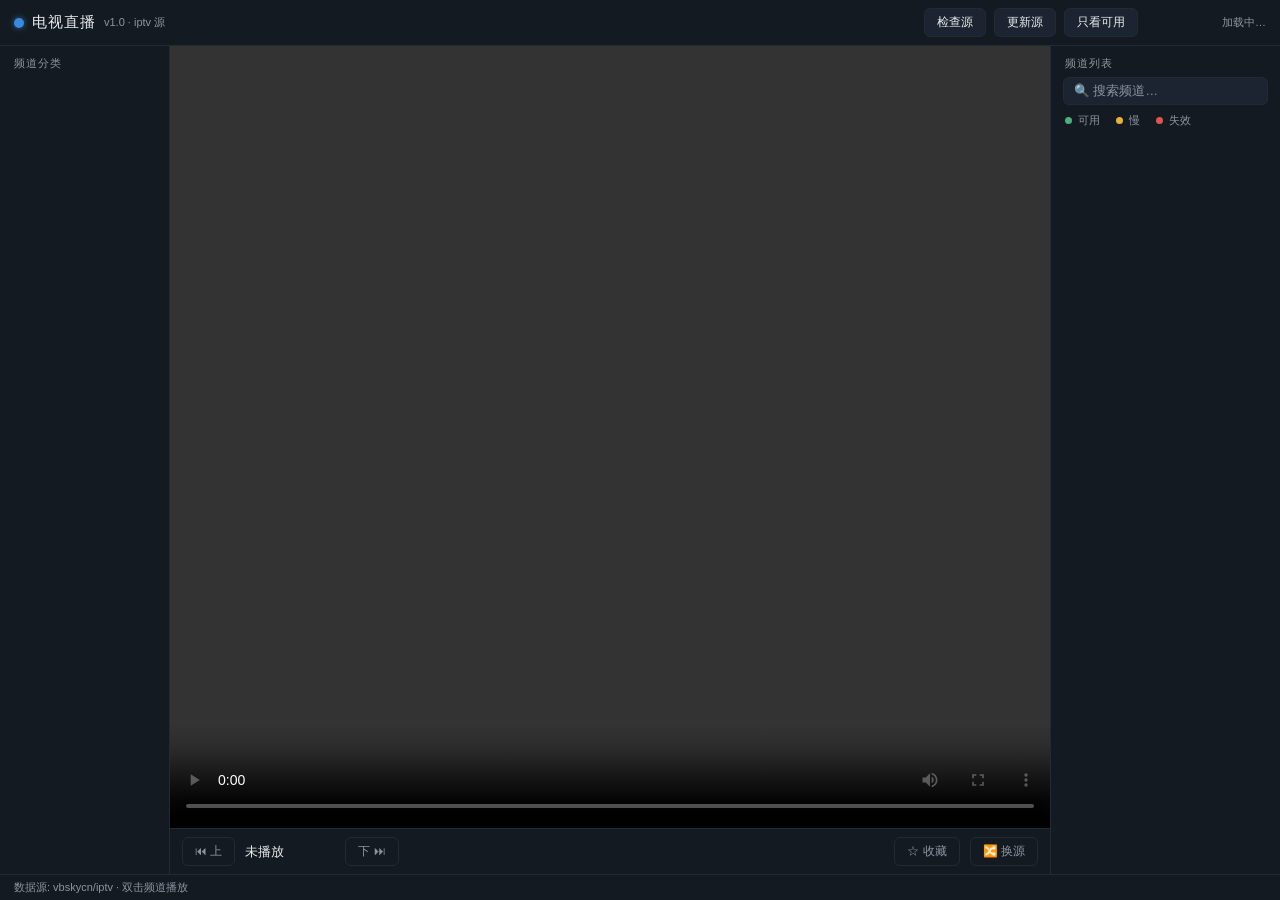
<file: ui/index.html>
<!DOCTYPE html>
<html lang="zh-CN">
<head>
<meta charset="UTF-8">
<meta http-equiv="X-UA-Compatible" content="IE=edge">
<meta name="viewport" content="width=device-width, initial-scale=1.0">
<title>电视直播</title>
<link rel="stylesheet" href="style.css">
</head>
<body>
  <div id="app">
    <!-- 顶栏 -->
    <header id="topbar">
      <div class="brand">
        <span class="logo-dot"></span>
        <span class="brand-name">电视直播</span>
        <span class="brand-sub">v1.0 · iptv 源</span>
      </div>
      <div class="top-actions">
        <button id="btn-check" class="btn" title="重新检测全部源可用性">检查源</button>
        <button id="btn-update" class="btn" title="从 GitHub 拉取最新直播源">更新源</button>
        <button id="btn-filter" class="btn" title="只显示有可用源的频道">只看可用</button>
        <span id="status-text" class="status-text">加载中…</span>
      </div>
    </header>

    <div id="main">
      <!-- 左：分类树 -->
      <aside id="sidebar">
        <div class="panel-title">频道分类</div>
        <ul id="cat-list"></ul>
      </aside>

      <!-- 中：播放器 -->
      <section id="player-col">
        <div id="video-wrap">
          <video id="video" autoplay controls playsinline></video>
          <div id="video-mask" class="hidden">
            <div id="mask-title">选择左侧频道开始播放</div>
            <div id="mask-sub"></div>
          </div>
        </div>
        <div id="player-bar">
          <button id="btn-prev" class="bar-btn" title="上一个频道 (↑)">⏮ 上</button>
          <span id="now-playing" class="now-playing">未播放</span>
          <button id="btn-next" class="bar-btn" title="下一个频道 (↓)">下 ⏭</button>
          <div class="spacer"></div>
          <span id="source-info" class="source-info"></span>
          <button id="btn-switch" class="bar-btn" title="切换到下一条可用源 (S)">🔀 换源</button>
        </div>
      </section>

      <!-- 右：频道列表 -->
      <aside id="channel-col">
        <div class="panel-title">
          频道列表 <span id="channel-count" class="count"></span>
        </div>
        <input id="search" type="text" placeholder="🔍 搜索频道…" autocomplete="off">
        <div class="legend">
          <span class="dot ok"></span>可用
          <span class="dot slow"></span>慢
          <span class="dot bad"></span>失效
        </div>
        <ul id="channel-list"></ul>
      </aside>
    </div>

    <footer id="footer">
      <span id="footer-info">数据源: vbskycn/iptv · 双击频道播放</span>
    </footer>
  </div>

  <script src="vendor/hls.min.js"></script>
  <script src="app.js"></script>
</body>
</html>
</file>
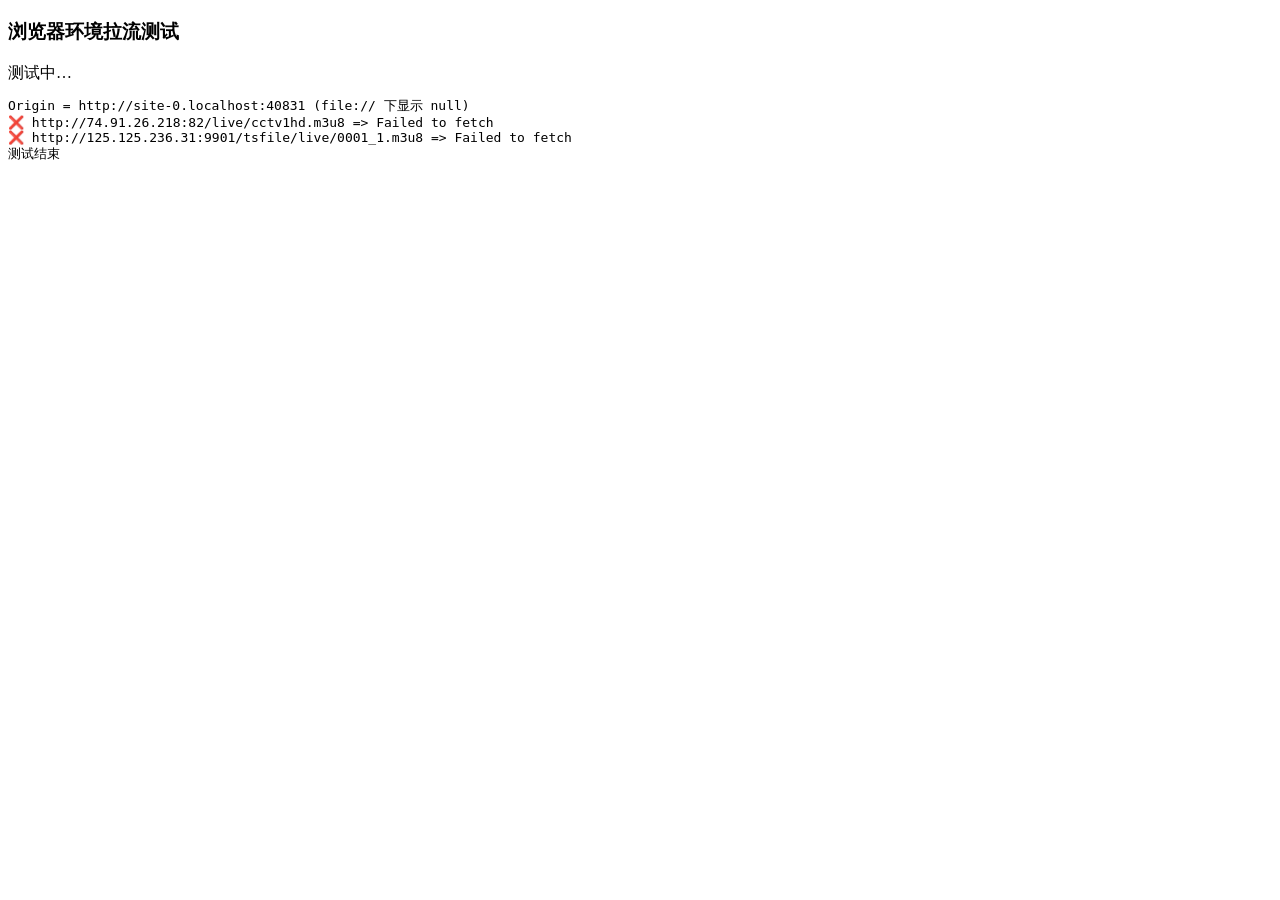
<file: ui/test_cors.html>
<!DOCTYPE html>
<html>
<head><meta charset="UTF-8"><title>CORS Test</title></head>
<body>
  <h3>浏览器环境拉流测试</h3>
  <div id="result">测试中…</div>
  <pre id="log"></pre>
  <script>
    const logEl = document.getElementById('log');
    const log = (s) => { logEl.textContent += s + '\n'; };

    // 用与 hls.js 相同的方式(XHR) 请求 CCTV1 的 m3u8
    const targets = [
      'http://74.91.26.218:82/live/cctv1hd.m3u8',
      'http://125.125.236.31:9901/tsfile/live/0001_1.m3u8?key=txiptv&playlive=1&authid=0',
    ];

    async function test(url) {
      try {
        const r = await fetch(url);
        const t = await r.text();
        log('✅ ' + url.slice(0, 50) + ' => HTTP ' + r.status + ' 长度 ' + t.length);
      } catch (e) {
        log('❌ ' + url.slice(0, 50) + ' => ' + e.message);
      }
    }

    (async () => {
      log('Origin = ' + location.origin + ' (file:// 下显示 null)');
      for (const u of targets) await test(u);
      log('测试结束');
    })();
  </script>
</body>
</html>
</file>
<file: ui/style.css>
/* ===== 深色电视风 ===== */
* { margin:0; padding:0; box-sizing:border-box; }

:root {
  --bg: #0f1318;
  --panel: #141a21;
  --panel-2: #1b2430;
  --border: #232a33;
  --text: #e8ecef;
  --text-dim: #8b95a1;
  --accent: #378add;
  --ok: #4caf7d;
  --slow: #e6b23c;
  --bad: #e0554f;
  --hover: #253140;
}

html, body { height:100%; }
body {
  background: var(--bg);
  color: var(--text);
  font-family: "Segoe UI", "Microsoft YaHei", "PingFang SC", sans-serif;
  font-size: 13px;
  overflow: hidden;
  user-select: none;
}

#app { display:flex; flex-direction:column; height:100vh; }

/* ===== 顶栏 ===== */
#topbar {
  display:flex; align-items:center; justify-content:space-between;
  padding:8px 14px;
  background: var(--panel);
  border-bottom: 1px solid var(--border);
  flex:none;
}
.brand { display:flex; align-items:center; gap:8px; }
.logo-dot {
  width:10px; height:10px; border-radius:50%;
  background: var(--accent);
  box-shadow: 0 0 6px rgba(55,138,221,.7);
}
.brand-name { font-size:15px; font-weight:500; letter-spacing:1px; }
.brand-sub { font-size:11px; color:var(--text-dim); }
.top-actions { display:flex; align-items:center; gap:8px; }

.btn {
  background: var(--panel-2);
  color: var(--text);
  border: 1px solid var(--border);
  border-radius: 6px;
  padding: 5px 12px;
  font-size: 12px;
  cursor: pointer;
  transition: background .15s;
}
.btn:hover { background: var(--hover); }
.btn:disabled { opacity:.4; cursor:not-allowed; }
.btn.active { border-color: var(--accent); color: var(--accent); }

.status-text { font-size:11px; color:var(--text-dim); min-width:120px; text-align:right; }

/* ===== 主区域 ===== */
#main { display:flex; flex:1; min-height:0; }

/* 左分类树 */
#sidebar {
  width:170px; flex:none;
  background: var(--panel);
  border-right: 1px solid var(--border);
  overflow-y:auto;
  padding-bottom: 12px;
}
.panel-title {
  font-size:11px; color:var(--text-dim);
  padding:10px 14px 6px; letter-spacing:1px;
}
#cat-list { list-style:none; }
#cat-list li {
  padding:6px 16px; cursor:pointer;
  font-size:12.5px; color:var(--text-dim);
  border-left:2px solid transparent;
  white-space:nowrap; overflow:hidden; text-overflow:ellipsis;
  transition: background .15s, color .15s;
}
#cat-list li:hover { background:var(--hover); color:var(--text); }
#cat-list li.active {
  background: var(--panel-2);
  border-left-color: var(--accent);
  color: #fff;
}
#cat-list li .cat-count { float:right; font-size:10.5px; color:var(--text-dim); opacity:.6; }

/* 中播放区 */
#player-col {
  flex:1; display:flex; flex-direction:column;
  min-width:0;
}
#video-wrap {
  flex:1; position:relative;
  background:#000;
  min-height:0;
}
#video {
  width:100%; height:100%;
  background:#000;
  object-fit:contain;
}
#video-mask {
  position:absolute; inset:0;
  display:flex; flex-direction:column;
  align-items:center; justify-content:center;
  gap:10px;
  background:#06080b;
  color:var(--text-dim);
}
#video-mask.hidden { display:none; }
#mask-title { font-size:16px; color:var(--text); font-weight:500; }
#mask-sub { font-size:12px; }

#player-bar {
  display:flex; align-items:center; gap:10px;
  padding:8px 12px;
  background: var(--panel);
  border-top: 1px solid var(--border);
  flex:none;
}
.bar-btn {
  background: transparent;
  color: var(--text-dim);
  border: 1px solid var(--border);
  border-radius:6px;
  padding:5px 12px;
  font-size:12px; cursor:pointer;
  transition: all .15s;
}
.bar-btn:hover:not(:disabled) { border-color:var(--accent); color:var(--text); }
.bar-btn:disabled { opacity:.35; cursor:not-allowed; }
.now-playing { font-size:13px; font-weight:500; min-width:90px; }
.source-info { font-size:11px; color:var(--text-dim); }
.spacer { flex:1; }

/* 右频道列表 */
#channel-col {
  width:230px; flex:none;
  background: var(--panel);
  border-left: 1px solid var(--border);
  display:flex; flex-direction:column;
}
.count { color:var(--text-dim); font-weight:400; font-size:11px; }
#search {
  margin:0 12px 8px;
  padding:6px 10px;
  background: var(--panel-2);
  border: 1px solid var(--border);
  border-radius:6px;
  color: var(--text);
  font-size:12.5px;
  outline:none;
}
#search:focus { border-color: var(--accent); }
#search::placeholder { color: var(--text-dim); }

.legend {
  display:flex; align-items:center; gap:6px;
  padding:0 14px 8px;
  font-size:11px; color:var(--text-dim);
}
.legend .dot + .dot { margin-left:10px; }
.dot { width:7px; height:7px; border-radius:50%; display:inline-block; }
.dot.ok   { background:var(--ok); }
.dot.slow { background:var(--slow); }
.dot.bad  { background:var(--bad); }

#channel-list {
  flex:1; overflow-y:auto;
  list-style:none;
  padding-bottom:12px;
}
#channel-list li {
  display:flex; align-items:center; gap:8px;
  padding:5px 14px;
  font-size:12.5px;
  cursor:pointer;
  color: var(--text-dim);
  transition: background .12s;
}
#channel-list li .ch-logo {
  width:22px; height:22px; flex:none;
  border-radius:4px;
  overflow:hidden;
  background: var(--panel-2);
  display:flex; align-items:center; justify-content:center;
  font-size:10px; color:var(--text-dim);
}
#channel-list li .ch-logo img { width:100%; height:100%; object-fit:cover; }
#channel-list li .ch-name {
  flex:1; overflow:hidden; text-overflow:ellipsis; white-space:nowrap;
}
#channel-list li .ch-status { flex:none; width:7px; height:7px; border-radius:50%; }
#channel-list li:hover { background:var(--hover); color:var(--text); }
#channel-list li.active { background:var(--panel-2); color:#fff; }
#channel-list li.active .ch-name { color:#fff; }

/* 页脚 */
#footer {
  padding:5px 14px;
  background: var(--panel);
  border-top:1px solid var(--border);
  font-size:11px; color:var(--text-dim);
  flex:none;
}

/* 滚动条 */
::-webkit-scrollbar { width:8px; }
::-webkit-scrollbar-track { background:transparent; }
::-webkit-scrollbar-thumb { background:#2c3745; border-radius:4px; }
::-webkit-scrollbar-thumb:hover { background:#3a485a; }
</file>
